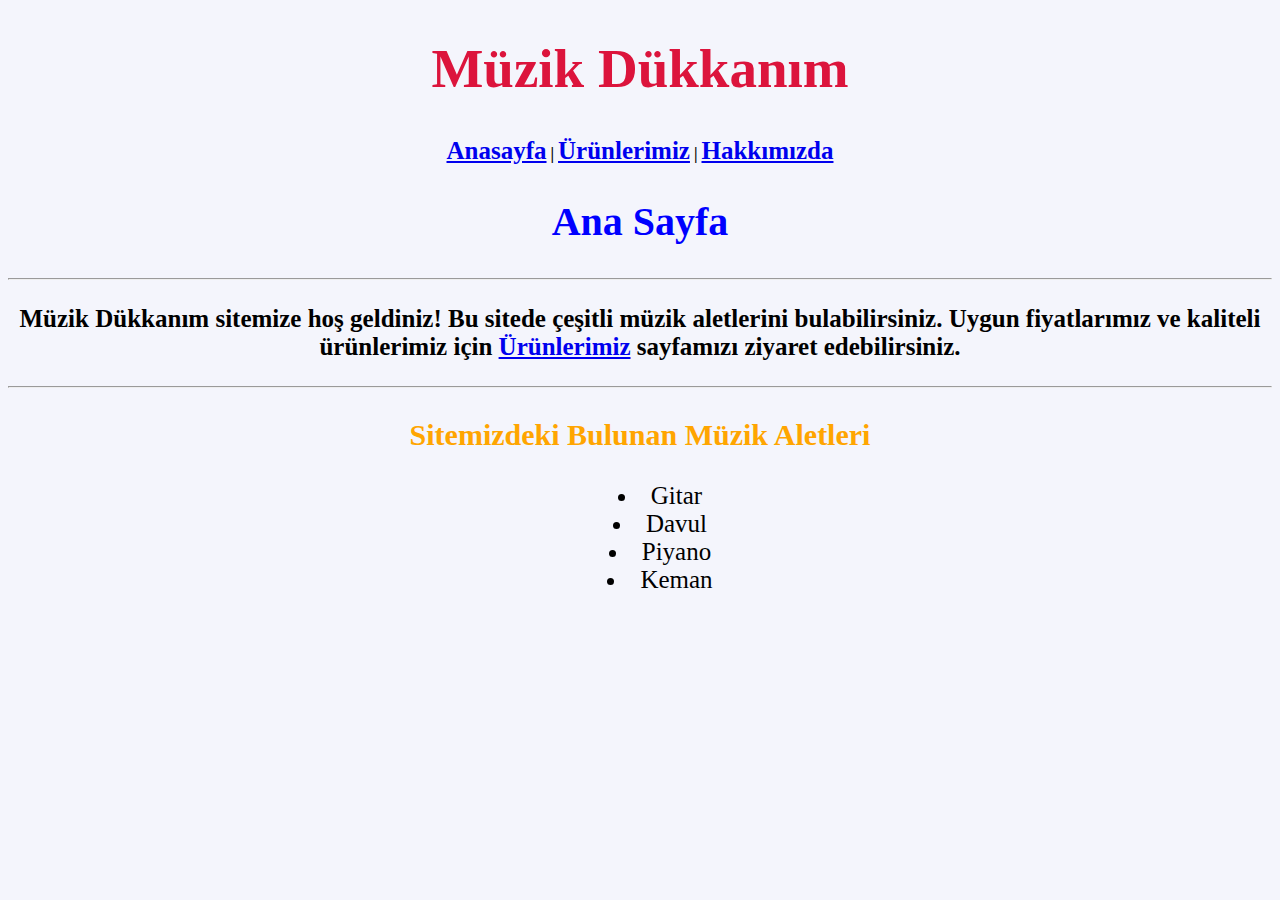
<file: index.html>
<!DOCTYPE html>
<html lang="tr">
<head>
    <meta charset="UTF-8">
    <meta http-equiv="X-UA-Compatible" content="IE=edge">
    <meta name="viewport" content="width=device-width, initial-scale=1.0">
    <title>Document</title>
    <link rel="stylesheet" href="style.css">

</head>
<body>
   
<nav>
    <center> 
    <h1>Müzik Dükkanım</h1>
    <strong>
        <a href="index.html">Anasayfa</a> |
        <a href="urunlerimiz.html">Ürünlerimiz</a> |
        <a href="hakkimizda.html">Hakkımızda</a>
    </strong>

    <h2>Ana Sayfa</h2>
    <hr>

    <strong><p> Müzik Dükkanım sitemize hoş geldiniz! Bu sitede çeşitli müzik aletlerini bulabilirsiniz. 
        Uygun fiyatlarımız ve kaliteli ürünlerimiz için <a href="urunlerimiz.html">Ürünlerimiz</a> sayfamızı ziyaret edebilirsiniz.</p></strong>
        <hr>
        <h3>Sitemizdeki Bulunan Müzik Aletleri</h3>

        <ul>
            <li>Gitar</li>
            <li>Davul</li>
            <li>Piyano</li>
            <li>Keman</li>
        </ul>
        
    </center>
</nav>
</body>
</html>
</file>
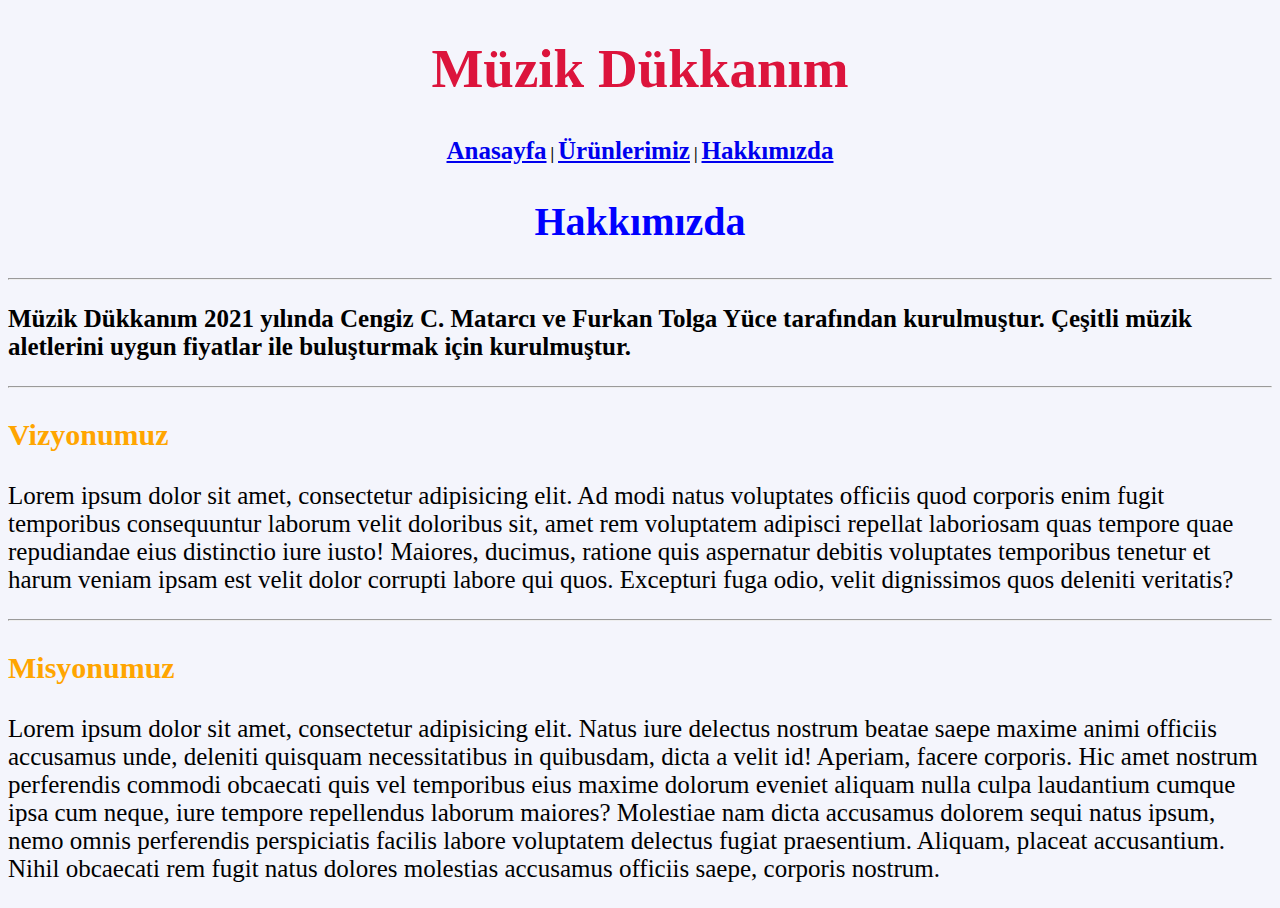
<file: hakkimizda.html>
<!DOCTYPE html>
<html lang="tr">
<head>
    <meta charset="UTF-8">
    <meta http-equiv="X-UA-Compatible" content="IE=edge">
    <meta name="viewport" content="width=device-width, initial-scale=1.0">
    <title>Document</title>
    <link rel="stylesheet" href="style.css">
    
</head>
<body>
   
<nav>
    <center> 
    <h1>Müzik Dükkanım</h1>
    <strong>
        <a href="index.html">Anasayfa</a> |
        <a href="urunlerimiz.html">Ürünlerimiz</a> |
        <a href="hakkimizda.html">Hakkımızda</a>
    </strong>
    <h2>Hakkımızda</h2>
    <hr>
    </center>
    <strong>
        <p>Müzik Dükkanım 2021 yılında Cengiz C. Matarcı ve Furkan Tolga Yüce tarafından kurulmuştur. Çeşitli müzik aletlerini uygun fiyatlar ile buluşturmak için kurulmuştur.</p>
    </strong>
<hr>
    <h3>Vizyonumuz</h3>
        <p>Lorem ipsum dolor sit amet, consectetur adipisicing elit. Ad modi natus voluptates officiis quod corporis enim fugit temporibus consequuntur laborum velit doloribus sit, amet rem voluptatem adipisci repellat laboriosam quas tempore quae repudiandae eius distinctio iure iusto! Maiores, ducimus, ratione quis aspernatur debitis voluptates temporibus tenetur et harum veniam ipsam est velit dolor corrupti labore qui quos. Excepturi fuga odio, velit dignissimos quos deleniti veritatis?</p>
 <hr>
    <h3>Misyonumuz</h3>
        <p>Lorem ipsum dolor sit amet, consectetur adipisicing elit. Natus iure delectus nostrum beatae saepe maxime animi officiis accusamus unde, deleniti quisquam necessitatibus in quibusdam, dicta a velit id! Aperiam, facere corporis. Hic amet nostrum perferendis commodi obcaecati quis vel temporibus eius maxime dolorum eveniet aliquam nulla culpa laudantium cumque ipsa cum neque, iure tempore repellendus laborum maiores? Molestiae nam dicta accusamus dolorem sequi natus ipsum, nemo omnis perferendis perspiciatis facilis labore voluptatem delectus fugiat praesentium. Aliquam, placeat accusantium. Nihil obcaecati rem fugit natus dolores molestias accusamus officiis saepe, corporis nostrum.</p>

</nav>
</body>
</html>
</file>
<file: style.css>
h1 {
    color: crimson;
    font-size: 55px;
}

h2 {
    color: blue;
    font-size: 40px;
}

h3 {
    color: orange;
    font-size: 30px;
}

body {background-color: #F4F5FC;}

img {
    border: 1px solid #ddd;
    border-radius: 4px;
    padding: 5px;
    width: 250px;
  }

  p {
    font-size: 25px;
  }

  li {
    font-size: 25px;
  }

  a {
    font-size: 25px;
  }

  ul {
    list-style-position: inside;
  }
</file>
